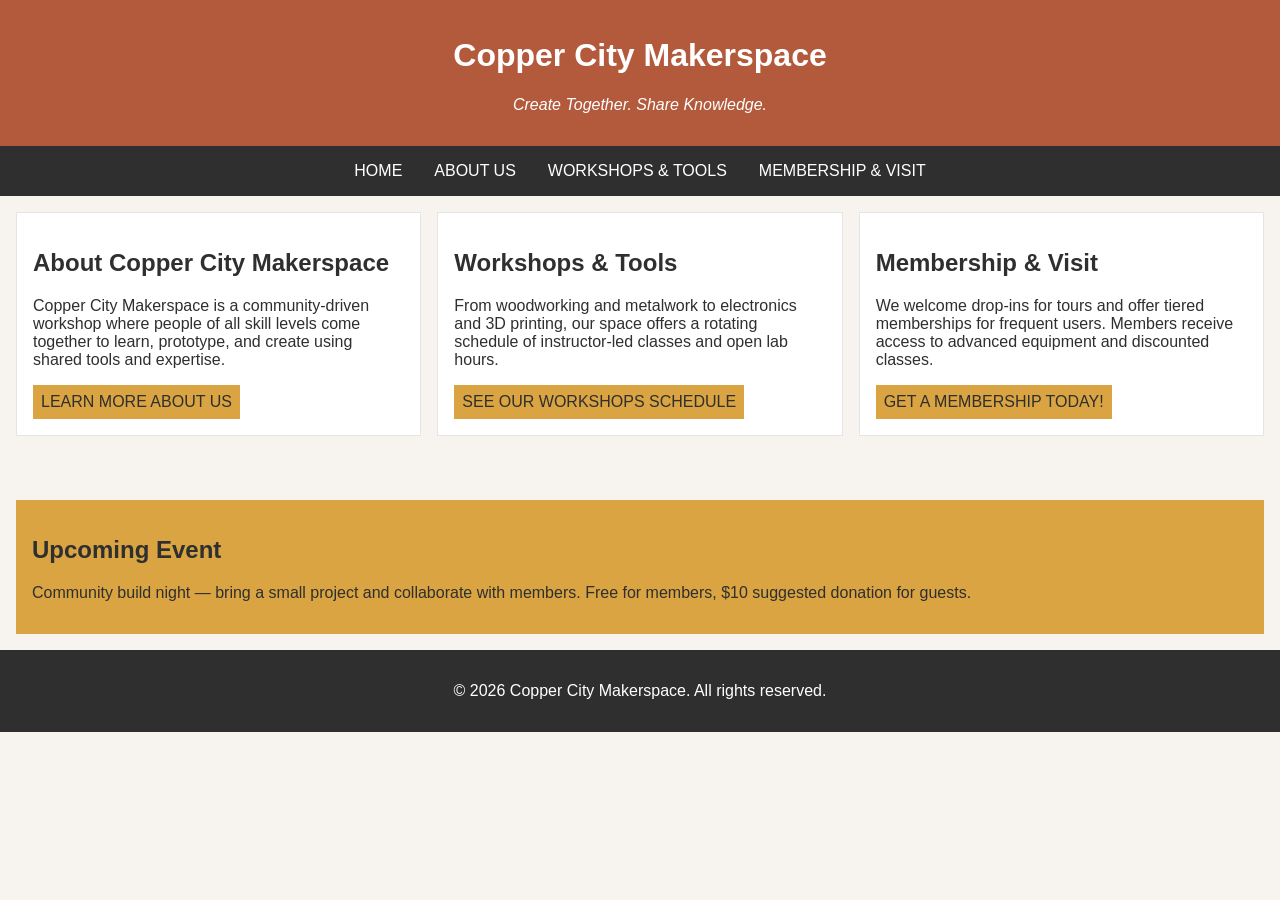
<file: index.html>
<!DOCTYPE html>
<html lang="en">
<head>
    <meta charset="UTF-8">
    <meta name="viewport" content="width=device-width, initial-scale=1.0">
    <link rel="stylesheet" href="styles.css">
    <title>Copper City Makerspace</title>
</head>
<body>
<header>
    <h1>Copper City Makerspace</h1>
    <p>Create Together. Share Knowledge.</p>
</header>
<nav>
    <ul>
        <li><a href="index.html">Home</a></li>
        <li><a href="about.html">About Us</a></li>
        <li><a href="workshops.html">Workshops & Tools</a></li>
        <li><a href="memberships.html">Membership & Visit</a></li>
    </ul>
</nav>
<main class="card-row">
    <section id="about">
        <h2>About Copper City Makerspace</h2>
        <p>Copper City Makerspace is a community-driven workshop where people of all skill levels come together to learn, prototype, and create using shared tools and expertise.</p>
        <a href="about.html">Learn more About Us</a>
    </section>
    <section id="workshops">
        <h2>Workshops & Tools</h2>
        <p>From woodworking and metalwork to electronics and 3D printing, our space offers a rotating schedule of instructor-led classes and open lab hours.</p>
        <a href="workshops.html">See our Workshops Schedule</a>
    </section>
    <section id="memberships">
        <h2>Membership & Visit</h2>
        <p>We welcome drop-ins for tours and offer tiered memberships for frequent users. Members receive access to advanced equipment and discounted classes.</p>
        <a href="memberships.html">Get a Membership Today!</a>
    </section>
</main>
<aside>
    <h2>Upcoming Event</h2>
    <p>Community build night — bring a small project and collaborate with members. Free for members, $10 suggested donation for guests.</p>
</aside>
<footer>
    <p>&copy; 2026 Copper City Makerspace. All rights reserved.</p>
</footer>
</body>
</html>
</file>
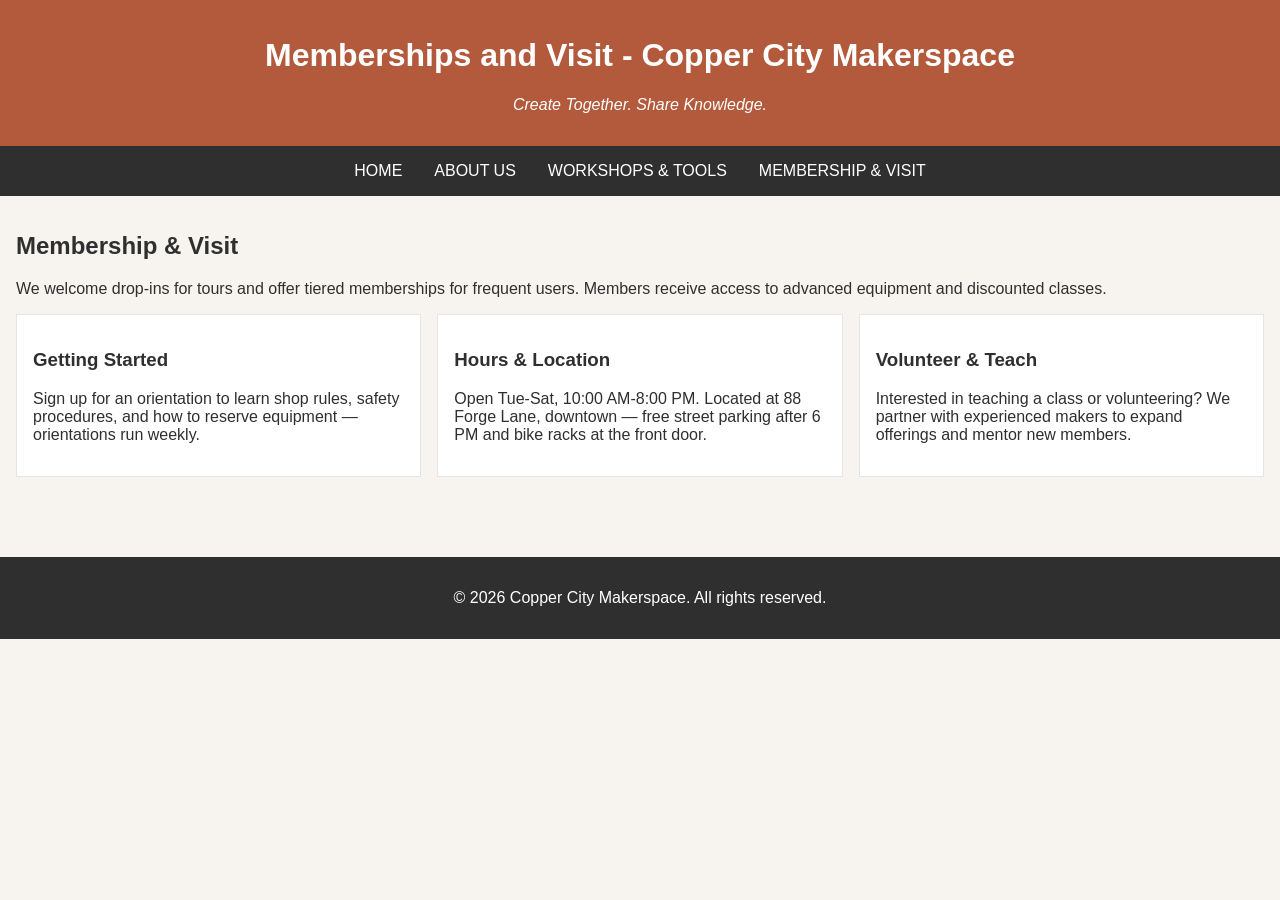
<file: memberships.html>
<!DOCTYPE html>
<html lang="en">
<head>
    <meta charset="UTF-8">
    <meta name="viewport" content="width=device-width, initial-scale=1.0">
    <link rel="stylesheet" href="styles.css">
    <title>Memberships - Copper City Makerspace</title>
</head>
<body>
    <header>
        <h1>Memberships and Visit - Copper City Makerspace</h1>
        <p>Create Together. Share Knowledge.</p>
    </header>
    <nav>
    <ul>
        <li><a href="index.html">Home</a></li>
        <li><a href="about.html">About Us</a></li>
        <li><a href="workshops.html">Workshops & Tools</a></li>
        <li><a href="memberships.html">Membership & Visit</a></li>
    </ul>
    </nav>
    <main>
        <section id="memberships">
            <h2>Membership & Visit</h2>
            <p>We welcome drop-ins for tours and offer tiered memberships for frequent users. Members receive access to advanced equipment and discounted classes.</p>
            <div class="card-row"> 
                <section>
                    <h3>Getting Started</h3>
                    <p>Sign up for an orientation to learn shop rules, safety procedures, and how to reserve equipment — orientations run weekly.</p>
                </section>
                <section>
                    <h3>Hours & Location</h3>
                    <p>Open Tue-Sat, 10:00 AM-8:00 PM. Located at 88 Forge Lane, downtown — free street parking after 6 PM and bike racks at the front door.</p>
                </section>
                <section>
                    <h3>Volunteer & Teach</h3>
                    <p>Interested in teaching a class or volunteering? We partner with experienced makers to expand offerings and mentor new members.</p>
                </section>
            </div>
        </section>
    </main>
    <footer>
        <p>&copy; 2026 Copper City Makerspace. All rights reserved.</p>
    </footer>

</body>
</html>
</file>
<file: styles.css>
/* =====  CSS by Christina Carrasquilla, updated by Crystal Smith =====  */

/* ===== Color Palette 

Copper:#B35A3C
Charcoal:#2F2F2F
Light Background:#F7F4EF
Card Background:#FFFFFF
Soft Gold:#D9A441
Border:#E5E5E5

===== */

/* ===== GLOBAL (Base) Styles ===== */

body {
    font-family: Arial, sans-serif;
    margin: 0;
    background-color: #F7F4EF;
    color: #2F2F2F;
    display: grid;
    grid-template-columns: 1fr;
}

header {
    background-color: #B35A3C;
    color: white;
    text-align: center;
    padding: 1rem;
}

header img {
    margin-top: 0.5rem;
}
header p {
    font-style:italic;
}
nav {
    background-color: #2F2F2F;
    padding:.5rem;
}

nav ul {
    list-style: none;
    margin: 0;
    padding: 0;
}

nav a {
    color: white;
    text-decoration: none;
    padding: 0.5rem;
    display: inline-block;
    text-transform:uppercase;
}

nav a:hover {
    background-color: #B35A3C;
}

main {
    padding: 1rem;
}

main a {
    background-color:#D9A441;
    color:#2F2F2F;
    text-decoration: none;
    padding: 0.5rem;
    display: inline-block;
    text-transform:uppercase;
}

main a:hover {
    background-color: #B35A3C;
    color: white;
}

section {
    margin-bottom: 2rem;
}


.card-row section {
    background-color: white;
    border: 1px solid #E5E5E5;
    padding: 1rem;
}

img {
    display: block;
    margin-top: 0.5rem;
    max-width: 100%;
}

aside {
    background-color: #D9A441;
    padding: 1rem;
    margin: 1rem;
}

footer {
    background-color: #2F2F2F;
    color: white;
    text-align: center;
    padding: 1rem;
}

/* ===== MEDIA QUERY (MEDIUM) ===== */
@media screen and (min-width: 817px) {
    nav ul {
        display: flex;
        justify-content: center;
        gap: 1rem;
    }

    .card-row {
        display: flex;
        gap: 1rem;
    }

    .card-row section {
        width: 30%;
    }
}
</file>
